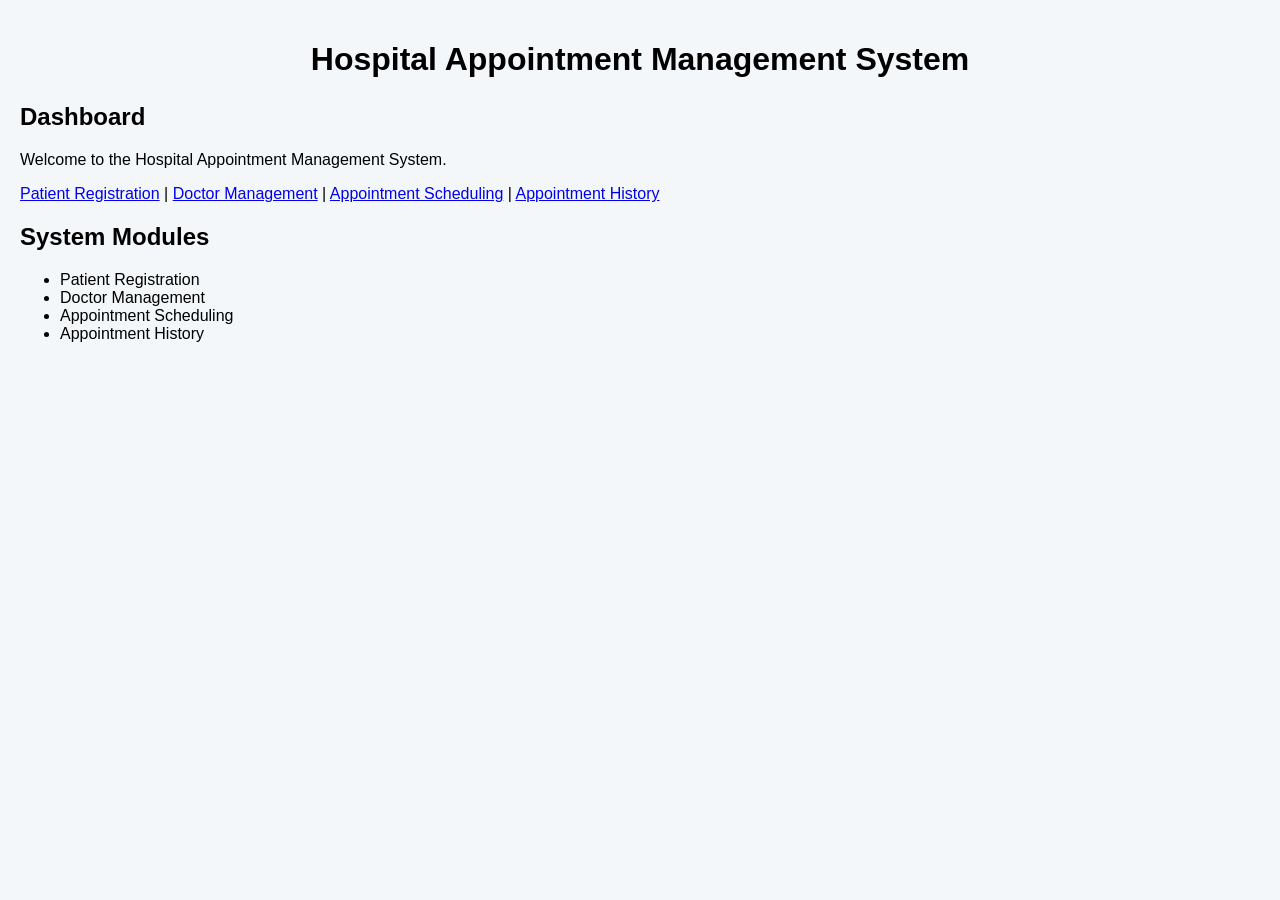
<file: index.html>
<!DOCTYPE html>
<html lang="en">
<head>
    <meta charset="UTF-8">
    <meta name="viewport" content="width=device-width, initial-scale=1.0">
    <title>Hospital Appointment Management System</title>
    <link rel="stylesheet" href="style.css">
</head>

<body>

    <h1>Hospital Appointment Management System</h1>

    <h2>Dashboard</h2>

    <p>Welcome to the Hospital Appointment Management System.</p>

    <nav>
        <a href="patient.html">Patient Registration</a> |
        <a href="doctor.html">Doctor Management</a> |
        <a href="appointment.html">Appointment Scheduling</a> |
        <a href="history.html">Appointment History</a>
    </nav>

    <h2>System Modules</h2>

    <ul>
        <li>Patient Registration</li>
        <li>Doctor Management</li>
        <li>Appointment Scheduling</li>
        <li>Appointment History</li>
    </ul>

</body>
</html>
</file>
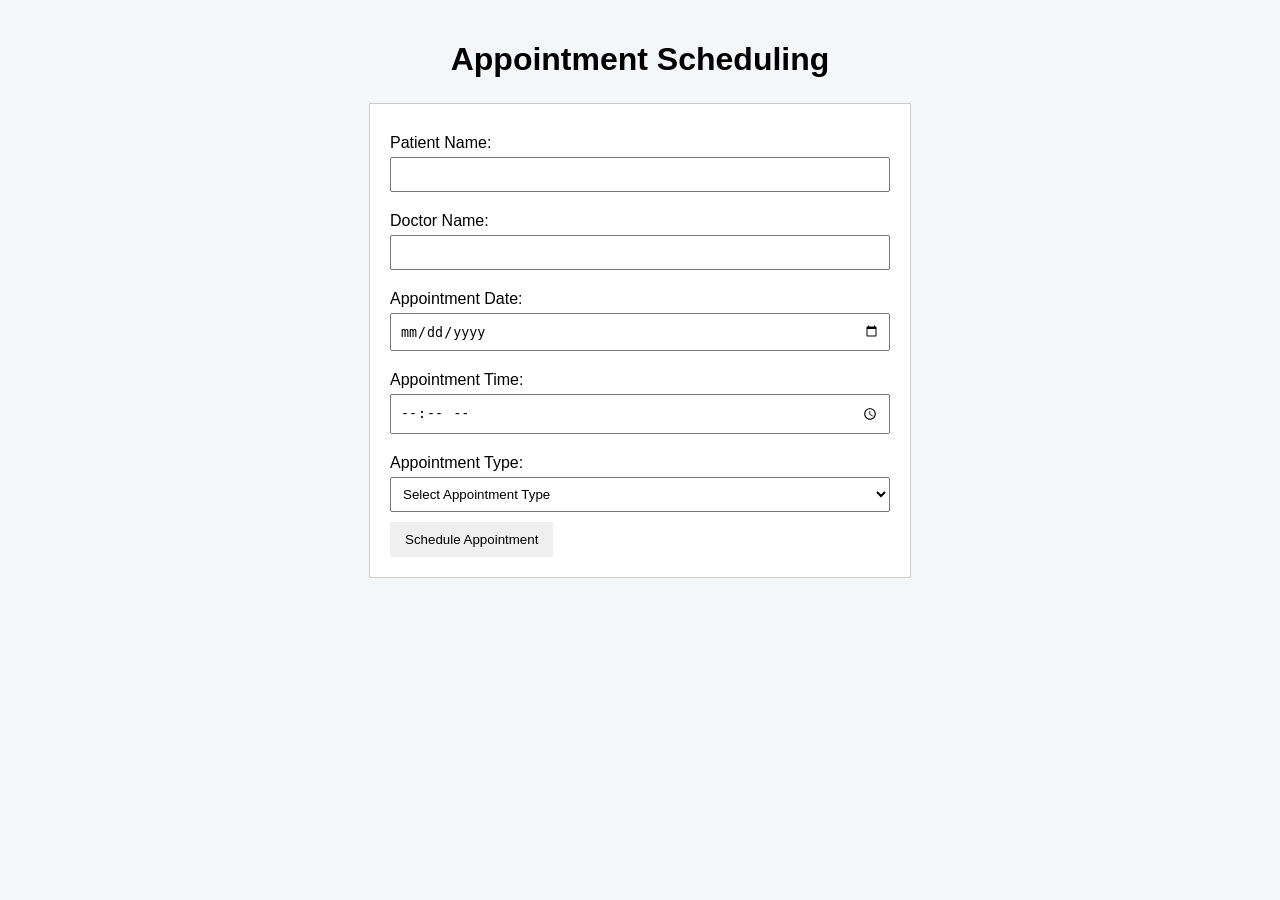
<file: appointment.html>
<!DOCTYPE html>
<html lang="en">
<head>
    <meta charset="UTF-8">
    <meta name="viewport" content="width=device-width, initial-scale=1.0">
    <title>Appointment Scheduling</title>
    <link rel="stylesheet" href="style.css">
</head>

<body>

    <h1>Appointment Scheduling</h1>

    <form onsubmit="return validateAppointment()">

        <label>Patient Name:</label>
        <input type="text" id="patient_name" name="patient_name" required>

        <label>Doctor Name:</label>
        <input type="text" id="doctor_name" name="doctor_name" required>

        <label>Appointment Date:</label>
        <input type="date" id="appointment_date" name="appointment_date" required>

        <label>Appointment Time:</label>
        <input type="time" id="appointment_time" name="appointment_time" required>

        <label>Appointment Type:</label>
        <select name="appointment_type" required>
            <option value="">Select Appointment Type</option>
            <option>General Consultation</option>
            <option>Follow-up</option>
            <option>Emergency</option>
        </select>

        <button type="submit">Schedule Appointment</button>
    </form>

    <script>
        function validateAppointment() {
            const patient = document.getElementById("patient_name").value;
            const doctor = document.getElementById("doctor_name").value;
            const date = document.getElementById("appointment_date").value;
            const time = document.getElementById("appointment_time").value;

            if (patient === "" || doctor === "" || date === "" || time === "") {
                alert("Please fill in all appointment details.");
                return false;
            }

            alert("Appointment scheduled successfully!");
            return false;
        }
    </script>

</body>
</html>
</file>
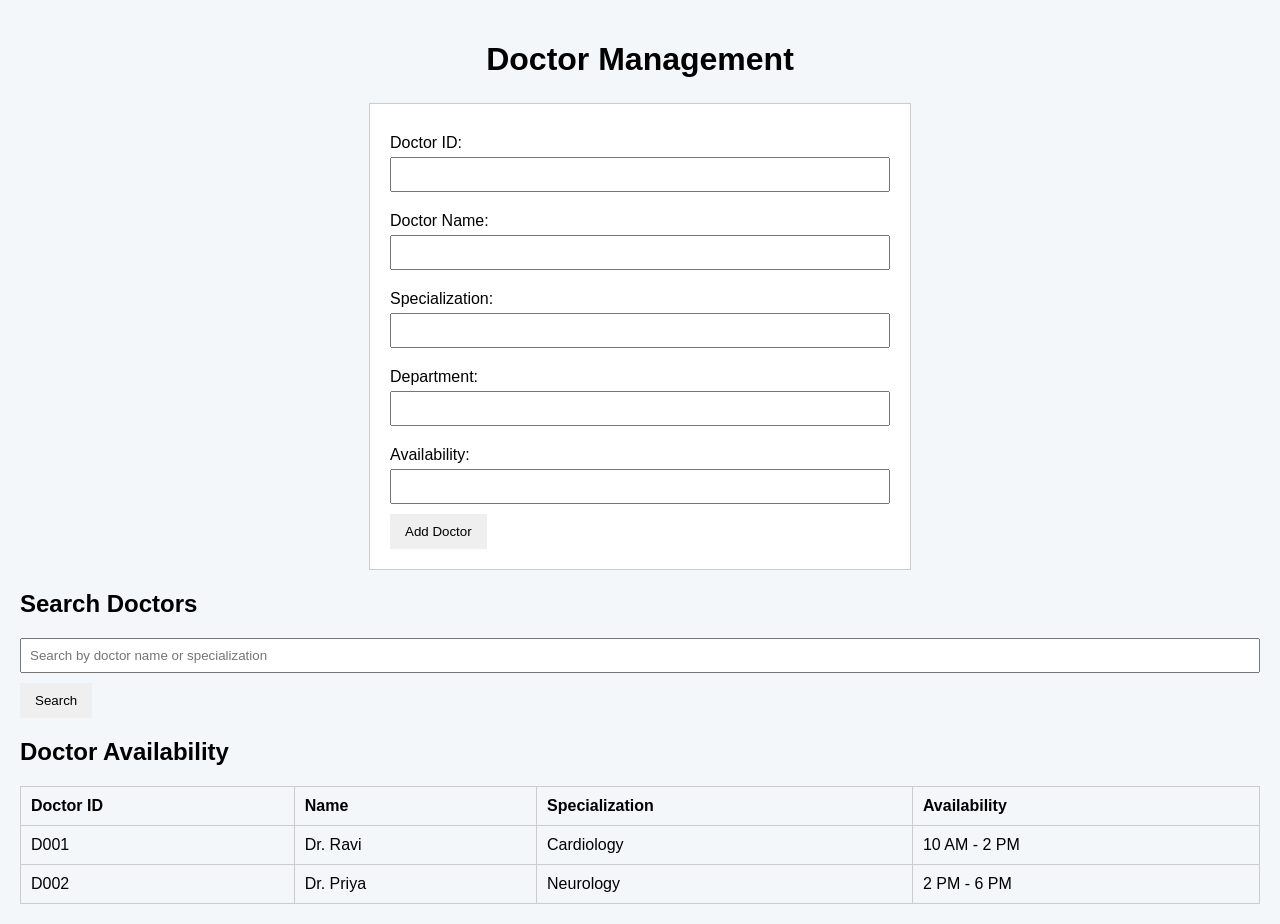
<file: doctor.html>
<!DOCTYPE html>
<html lang="en">
<head>
    <meta charset="UTF-8">
    <meta name="viewport" content="width=device-width, initial-scale=1.0">
    <title>Doctor Management</title>
    <link rel="stylesheet" href="style.css">
</head>

<body>

    <h1>Doctor Management</h1>

    <form>
        <label>Doctor ID:</label>
        <input type="text" name="doctor_id">

        <label>Doctor Name:</label>
        <input type="text" name="doctor_name">

        <label>Specialization:</label>
        <input type="text" name="specialization">

        <label>Department:</label>
        <input type="text" name="department">

        <label>Availability:</label>
        <input type="text" name="availability">

        <button type="submit">Add Doctor</button>
  
    </form>

    <h2>Search Doctors</h2>

    <input type="text" placeholder="Search by doctor name or specialization">
    <button>Search</button>
<h2>Doctor Availability</h2>

<table border="1">
    <tr>
        <th>Doctor ID</th>
        <th>Name</th>
        <th>Specialization</th>
        <th>Availability</th>
    </tr>

    <tr>
        <td>D001</td>
        <td>Dr. Ravi</td>
        <td>Cardiology</td>
        <td>10 AM - 2 PM</td>
    </tr>

    <tr>
        <td>D002</td>
        <td>Dr. Priya</td>
        <td>Neurology</td>
        <td>2 PM - 6 PM</td>
    </tr>
</table>

</body>
</html>
</file>
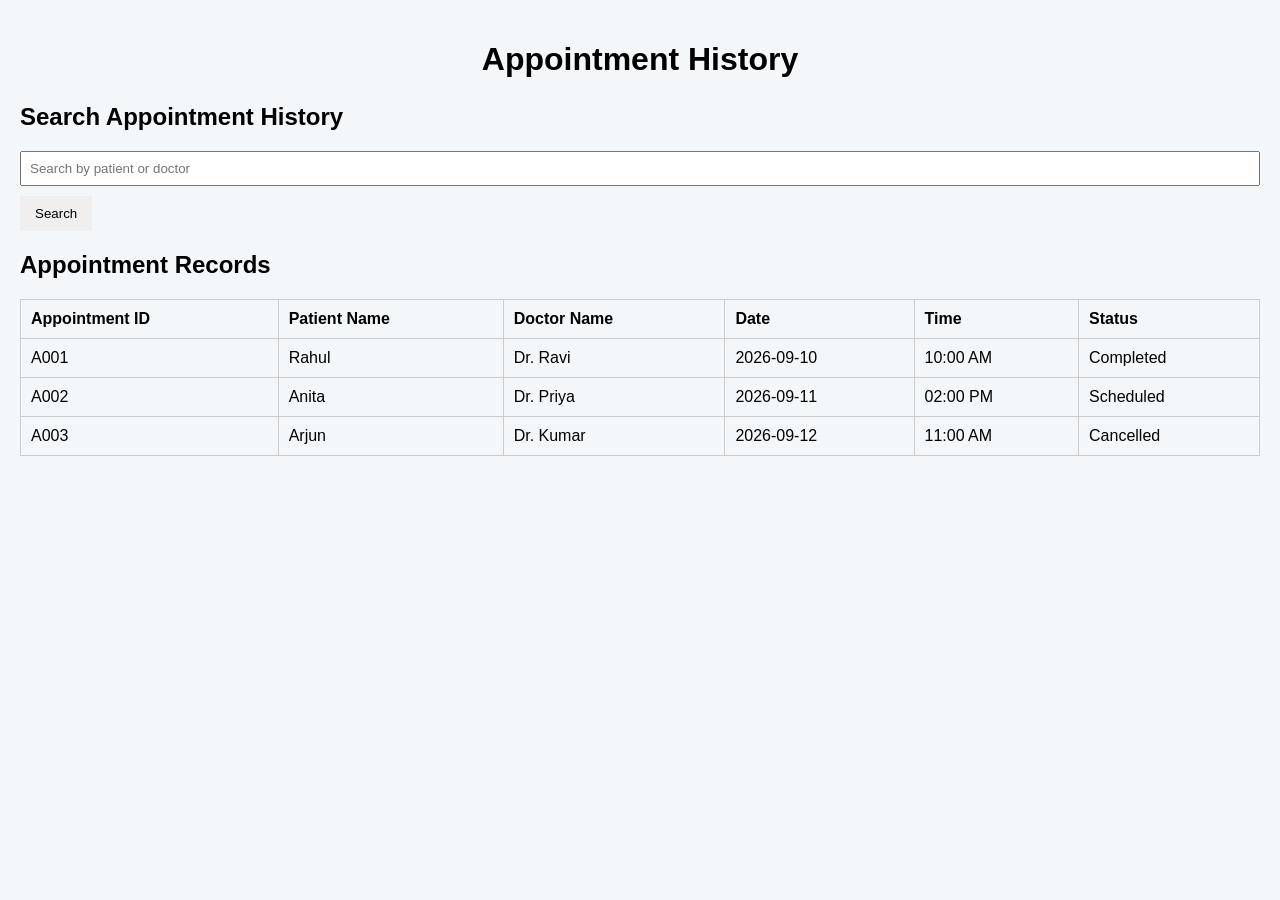
<file: history.html>
<!DOCTYPE html>
<html lang="en">
<head>
    <meta charset="UTF-8">
    <meta name="viewport" content="width=device-width, initial-scale=1.0">
    <title>Appointment History</title>
    <link rel="stylesheet" href="style.css">
</head>

<body>

    <h1>Appointment History</h1>

    <h2>Search Appointment History</h2>

    <input type="text" placeholder="Search by patient or doctor">
    <button>Search</button>

    <h2>Appointment Records</h2>

    <table border="1">
        <tr>
            <th>Appointment ID</th>
            <th>Patient Name</th>
            <th>Doctor Name</th>
            <th>Date</th>
            <th>Time</th>
            <th>Status</th>
        </tr>

        <tr>
            <td>A001</td>
            <td>Rahul</td>
            <td>Dr. Ravi</td>
            <td>2026-09-10</td>
            <td>10:00 AM</td>
            <td>Completed</td>
        </tr>

        <tr>
            <td>A002</td>
            <td>Anita</td>
            <td>Dr. Priya</td>
            <td>2026-09-11</td>
            <td>02:00 PM</td>
            <td>Scheduled</td>
        </tr>

        <tr>
            <td>A003</td>
            <td>Arjun</td>
            <td>Dr. Kumar</td>
            <td>2026-09-12</td>
            <td>11:00 AM</td>
            <td>Cancelled</td>
        </tr>
    </table>

</body>
</html>
</file>
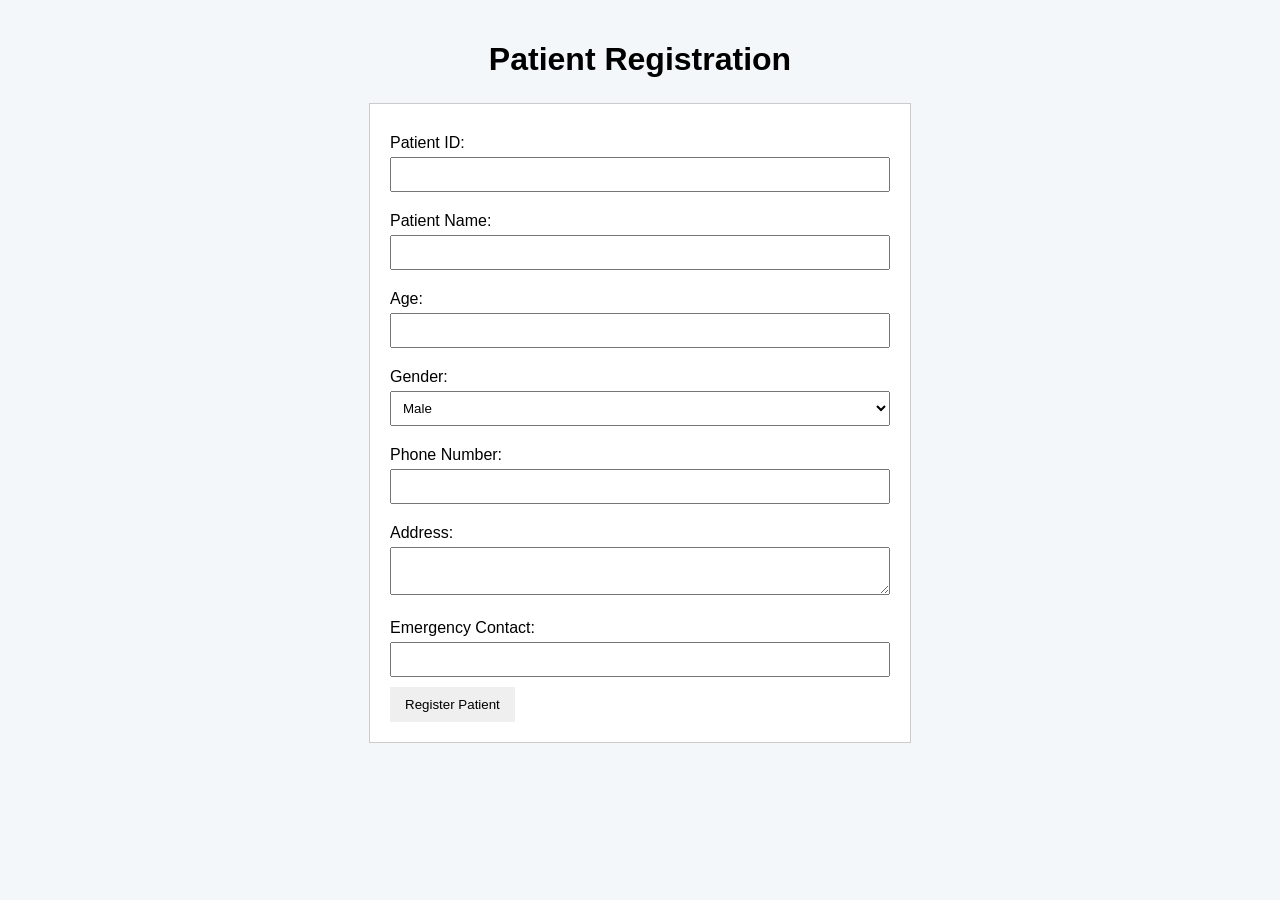
<file: patient.html>
<!DOCTYPE html>
<html lang="en">
<head>
    <meta charset="UTF-8">
    <meta name="viewport" content="width=device-width, initial-scale=1.0">
    <title>Patient Registration</title>
    <link rel="stylesheet" href="style.css">
</head>

<body>

    <h1>Patient Registration</h1>

    <form>
        <label>Patient ID:</label>
        <input type="text" name="patient_id">

        <label>Patient Name:</label>
        <input type="text" name="patient_name">

        <label>Age:</label>
        <input type="number" name="age">

        <label>Gender:</label>
        <select name="gender">
            <option>Male</option>
            <option>Female</option>
            <option>Other</option>
        </select>

        <label>Phone Number:</label>
        <input type="tel" name="phone">

        <label>Address:</label>
        <textarea name="address"></textarea>

        <label>Emergency Contact:</label>
        <input type="tel" name="emergency_contact">

        <button type="submit">Register Patient</button>
    </form>

</body>
</html>
</file>
<file: style.css>
body {
    font-family: Arial, sans-serif;
    background-color: #f4f7f9;
    margin: 0;
    padding: 20px;
}

h1 {
    text-align: center;
    margin-bottom: 25px;
}

h2 {
    margin-top: 20px;
}

form {
    max-width: 500px;
    margin: auto;
    padding: 20px;
    background-color: white;
    border: 1px solid #ccc;
}

label {
    display: block;
    margin-top: 10px;
    margin-bottom: 5px;
}

input,
select,
textarea {
    width: 100%;
    padding: 8px;
    margin-bottom: 10px;
    box-sizing: border-box;
}

button {
    padding: 10px 15px;
    border: none;
    cursor: pointer;
}

table {
    width: 100%;
    border-collapse: collapse;
    margin-top: 15px;
}

th,
td {
    padding: 10px;
    text-align: left;
    border: 1px solid #ccc;
}
</file>
